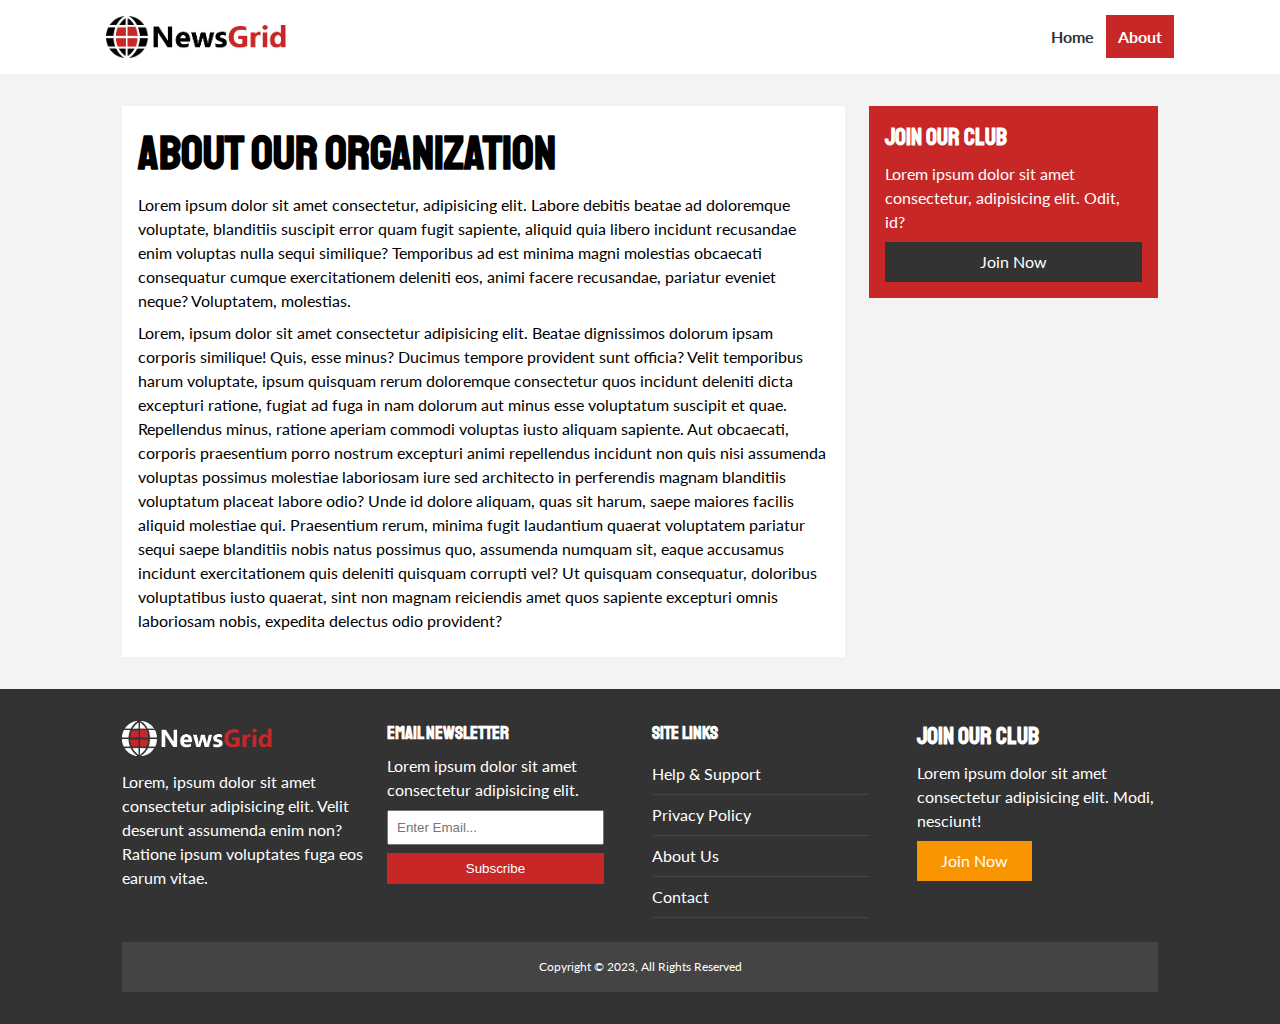
<file: about.html>
<!DOCTYPE html>
<html lang="en">
<head>
  <meta charset="UTF-8">
  <meta name="viewport" content="width=device-width, initial-scale=1.0">
  <meta http-equiv="X-UA-Compatible" content="ie=edge">
  <link rel="stylesheet" href="https://use.fontawesome.com/releases/v5.6.3/css/all.css" integrity="sha384-UHRtZLI+pbxtHCWp1t77Bi1L4ZtiqrqD80Kn4Z8NTSRyMA2Fd33n5dQ8lWUE00s/" crossorigin="anonymous">
  <link href="https://fonts.googleapis.com/css?family=Lato|Staatliches" rel="stylesheet">
  <link rel="stylesheet" href="style.css">
  <link rel="stylesheet" media="screen and (max-width: 768px)" href="mobile.css">
  <link rel="shortcut icon" type="image/x-icon" href="favicon.ico">
  <title>NewsGrid | About</title>
</head>
<body>
  <nav id="main-nav">
    <div class="container">
      <img src="logo.png" alt="NewsGrid" class="logo">
      <div class="social">
        <a href="http://facebook.com" target="_blank"><i class="fab fa-facebook fa-2x"></i></a>
        <a href="http://twitter.com" target="_blank"><i class="fab fa-twitter fa-2x"></i></a>
        <a href="http://instagram.com" target="_blank"><i class="fab fa-instagram fa-2x"></i></a>
        <a href="http://youtube.com" target="_blank"><i class="fab fa-youtube fa-2x"></i></a>
      </div>
      <ul>
        <li><a href="index.html">Home</a></li>
        <li><a class="current" href="about.html">About</a></li>
      </ul>
    </div>
  </nav>

  <section id="about">
    <div class="container">
      <div class="page-container">
        <article class="card">
          <h1 class="l-heading">About Our Organization</h1>
          <p>Lorem ipsum dolor sit amet consectetur, adipisicing elit. Labore debitis beatae ad doloremque voluptate, blanditiis suscipit error quam fugit sapiente, aliquid quia libero incidunt recusandae enim voluptas nulla sequi similique? Temporibus ad est minima magni molestias obcaecati consequatur cumque exercitationem deleniti eos, animi facere recusandae, pariatur eveniet neque? Voluptatem, molestias.</p>
          <p>Lorem, ipsum dolor sit amet consectetur adipisicing elit. Beatae dignissimos dolorum ipsam corporis similique! Quis, esse minus? Ducimus tempore provident sunt officia? Velit temporibus harum voluptate, ipsum quisquam rerum doloremque consectetur quos incidunt deleniti dicta excepturi ratione, fugiat ad fuga in nam dolorum aut minus esse voluptatum suscipit et quae. Repellendus minus, ratione aperiam commodi voluptas iusto aliquam sapiente. Aut obcaecati, corporis praesentium porro nostrum excepturi animi repellendus incidunt non quis nisi assumenda voluptas possimus molestiae laboriosam iure sed architecto in perferendis magnam blanditiis voluptatum placeat labore odio? Unde id dolore aliquam, quas sit harum, saepe maiores facilis aliquid molestiae qui. Praesentium rerum, minima fugit laudantium quaerat voluptatem pariatur sequi saepe blanditiis nobis natus possimus quo, assumenda numquam sit, eaque accusamus incidunt exercitationem quis deleniti quisquam corrupti vel? Ut quisquam consequatur, doloribus voluptatibus iusto quaerat, sint non magnam reiciendis amet quos sapiente excepturi omnis laboriosam nobis, expedita delectus odio provident?</p>
        </article>
        <aside class="card bg-primary">
          <h2>Join Our Club</h2>
          <p>Lorem ipsum dolor sit amet consectetur, adipisicing elit. Odit, id?</p>
          <a href="#" class="btn btn-dark btn-block">Join Now</a>
        </aside>
      </div>
    </div>
  </section>

  <!-- Footer -->
  <footer id="main-footer" class="py-2">
    <div class="container footer-container">
      <div>
        <img src="logo_light.png" alt="NewsGrid">
        <p>Lorem, ipsum dolor sit amet consectetur adipisicing elit. Velit deserunt assumenda enim non? Ratione ipsum voluptates fuga eos earum vitae.</p>
      </div>
      <div>
        <h3>Email Newsletter</h3>
        <p>Lorem ipsum dolor sit amet consectetur adipisicing elit.</p>
        <form>
          <input type="email" placeholder="Enter Email...">
          <input type="submit" value="Subscribe" class="btn btn-primary">
        </form>
      </div>
      <div>
        <h3>Site Links</h3>
        <ul class="list">
          <li><a href="#">Help & Support</a></li>
          <li><a href="#">Privacy Policy</a></li>
          <li><a href="#">About Us</a></li>
          <li><a href="#">Contact</a></li>
        </ul>
      </div>
      <div>
        <h2>Join Our Club</h2>
        <p>Lorem ipsum dolor sit amet consectetur adipisicing elit. Modi, nesciunt!</p>
        <a href="#" class="btn btn-secondary">Join Now</a>
      </div>
      <div>
        <p>
          Copyright &copy; 2023, All Rights Reserved
        </p>
      </div>
    </div>
  </footer>

</body>
</html>
</file>
<file: style.css>
:root {
    --primary-color: #c72727;
    --secondary-color: #f99500;
    --light-color: #f3f3f3;
    --dark-color: #333;
    --max-width: 1100px;
  }
  
  .category {
    --sports-color: #f99500;
    --ent-color: #a66bbe;
    --tech-color: #009cff;
  }
  
  * {
    margin: 0;
    padding: 0;
    box-sizing: border-box;
  }
  
  body {
    font-family: 'Lato', sans-serif;
    line-height: 1.5;
    background: var(--light-color);
  }
  
  a {
    color: #333;
    text-decoration: none;
  }
  
  ul {
    list-style: none;
  }
  
  p {
    margin: .5rem 0;
  }
  
  img {
    width: 100%;
  }
  
  h1, h2, h3, h4, h5, h6 {
    font-family: 'Staatliches', cursive;
    margin-bottom: .55rem;
    line-height: 1.3;
  }
  
  /* Utility */
  .container {
    max-width: var(--max-width);
    margin: auto;
    padding: 0 2rem;
    overflow: hidden;
  }
  
  .category {
    display: inline-block;
    color: #fff;
    font-size: 0.55rem;
    text-transform: uppercase;
    padding: 0.4rem 0.6rem;
    border-radius: 15px;
    margin-bottom: 0.5rem;
  }
  
  .category-sports { background: var(--sports-color) }
  .category-ent { background: var(--ent-color) }
  .category-tech { background: var(--tech-color) }
  
  .btn {
    display: inline-block;
    border: none;
    background: var(--dark-color);
    color: #fff;
    padding: 0.5rem 1.5rem;
  }
  
  .btn-light { background: var(--light-color) }
  .btn-primary { background: var(--primary-color) }
  .btn-secondary { background: var(--secondary-color) }
  
  .btn-block {
    display: block;
    width: 100%;
    text-align: center;
  }
  
  .btn:hover {
    opacity: 0.9;
  }
  
  .card {
    background: #fff;
    padding: 1rem;
  }
  
  .bg-dark {
    background: var(--dark-color);
    color: #fff;
  }
  
  .bg-primary {
    background: var(--primary-color);
    color: #fff;
  }
  
  .bg-secondary {
    background: var(--secondary-color);
    color: #fff;
  }
  
  .bg-dark h1,
  .bg-dark h2,
  .bg-dark h3,
  .bg-dark a,
  .bg-primary h1,
  .bg-primary h2,
  .bg-primary h3,
  .bg-primary a,
  .bg-secondary h1,
  .bg-secondary h2,
  .bg-secondary h3,
  .bg-secondary a {
    color: #fff;
  }
  
  .py-1 { padding: 1.5rem 0 }
  .py-2 { padding: 2rem 0 }
  .py-3 { padding: 3rem 0 }
  .p-1 { padding: 1.5rem }
  .p-2 { padding: 2rem }
  .p-3 { padding: 3rem }
  
  .l-heading {
    font-size: 3rem;
  }
  
  .list li {
    padding: .5rem 0;
    border-bottom: #555 dotted 1px;
    width: 90%;
  }
  
  .list li a:hover {
    color: var(--primary-color) !important;
  }
  
  /* Inner page grid container */
  .page-container {
    display: grid;
    grid-template-columns: 5fr 2fr;
    margin: 2rem 0;
    grid-gap: 1.5rem;
  }
  
  .page-container > *:first-child {
    grid-row: 1 / span 3;
  }
  
  /* Navigation */
  #main-nav {
    background: #fff;
    position: sticky;
    top: 0;
    z-index: 2;
  }
  
  #main-nav .container {
    display: grid;
    grid-template-columns: 6fr 3fr 2fr;
    padding: 1rem;
    align-items: center;
  }
  
  #main-nav .logo {
    width: 180px;
  }
  
  #main-nav ul {
  justify-self:end;
    display: flex;
  }
  
  #main-nav ul li a {
    padding: 0.75rem;
    font-weight: bold;
  }
  
  #main-nav ul li a.current {
    background: var(--primary-color);
    color: #fff;
  }
  
  #main-nav ul li a:hover {
    background: var(--light-color);
    color: var(--dark-color);
  }
  
  #main-nav .social {
  justify-self:center;}
  
  #main-nav .social i {
    color: #777;
    margin-right: .5rem;
  }
  
  /* Showcase */
  #showcase {
    color: #fff;
    background: #333;
    padding: 2rem;
    position: relative;
  }
  
  #showcase:before {
    content: '';
    background: url('../img/featured.jpg') no-repeat center center/cover;
    position: absolute;
    top: 0;
    left: 0;
    width: 100%;
    height: 100%;
    opacity: 0.4;
  }
  
  #showcase .showcase-container {
    display: grid;
    grid-template-columns: repeat(2, 1fr);
    justify-content: center;
    align-items: center;
    height: 50vh;
  }
  
  #showcase .showcase-content {
    z-index: 1;
  }
  
  #showcase .showcase-content p {
    margin-bottom: 1rem;
  }
  
  /* Home Articles */
  #home-articles .articles-container {
    display: grid;
    grid-template-columns: repeat(3, 1fr);
    grid-gap: 1rem;
  }
  
  #home-articles .articles-container > *:first-child,
  #home-articles .articles-container > *:last-child {
    display: grid;
    grid-template-columns: repeat(2, 1fr);
    grid-gap: 1rem;
    align-items: center;
    grid-column: 1 / span 2;
  }
  
  #home-articles .articles-container > *:last-child {
    grid-column: 2 / span 2;
  }
  
  #article .meta {
    display: flex;
    justify-content: space-between;
    align-items: center;
    background: #eee;
    padding: 0.5rem;
  }
  
  #article .meta .category {
    margin-top: 0.4rem;
  }
  
  /* Footer */
  #main-footer {
    background: var(--dark-color);
    color: #fff;
  }
  
  #main-footer img {
    width: 150px;
  }
  
  #main-footer a {
    color: #fff;
  }
  
  #main-footer .footer-container {
    display: grid;
    grid-template-columns: repeat(4, 1fr);
    grid-gap: 1.5rem;
  }
  
  #main-footer .footer-container > *:last-child {
    background: #444;
    grid-column: 1 / span 4;
    padding: .5rem;
    text-align: center;
    font-size: 0.75rem;
  }
  
  #main-footer .footer-container input[type='email'] {
    width: 90%;
    padding: 0.5rem;
    margin-bottom: 0.5rem;
  }
  
  #main-footer .footer-container input[type='submit'] {
    width: 90%;
  }
</file>
<file: mobile.css>
/* Navigation */
#main-nav .social {
    display: none;
  }
  
  #main-nav .container {
    grid-template-columns: 1fr;
    grid-gap: 1.2rem;
  }
  
  #main-nav ul,
  #main-nav .logo {
    justify-self: center;
  }
  
  #main-nav ul li a {
    padding: 0.50rem;
  }
  
  #home-articles .articles-container {
    grid-template-columns: repeat(2, 1fr);
  }
  
  #home-articles .articles-container > *:first-child,
  #home-articles .articles-container > *:last-child {
    grid-template-columns: 1fr;
    grid-column: 1;
  }
  
  @media(max-width: 600px) {
    /* Stack Grid Items */
    #showcase .showcase-container,
    #home-articles .articles-container,
    #main-footer .footer-container {
      grid-template-columns: 1fr;
    }
  
    #main-footer .footer-container > *:last-child {
      grid-column: 1;
    }
  
    #main-footer .footer-container > *:first-child,
    #main-footer .footer-container > *:nth-child(2){
      border-bottom: #444 dotted 1px;
      padding-bottom: 1rem;
    }
  
    .page-container {
      grid-template-columns: 1fr;
      text-align: center;
    }
  
    .page-container > *:first-child {
      grid-row: 1;
    }
  
    .l-heading {
      font-size: 2rem;
    }
  }
</file>
